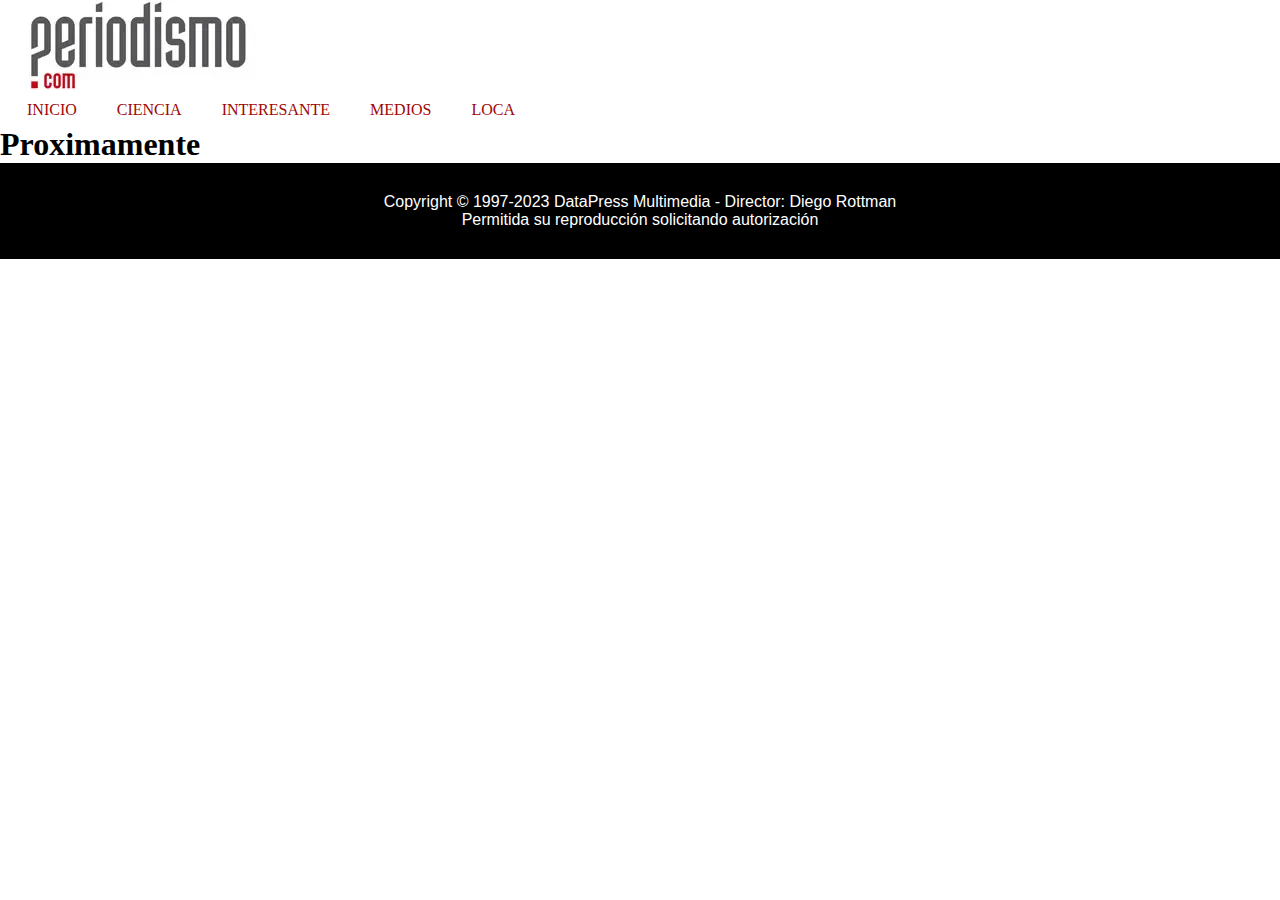
<file: pages/ciencia.html>
<!DOCTYPE html>
<html lang="en">

<head>
    <meta charset="UTF-8">
    <meta name="viewport" content="width=device-width, initial-scale=1.0">
    <link rel="stylesheet" href="../css/style.css">
    <title>Ciencia</title>
</head>

<body>

    <!-- Encabezado -->
    <header>
        <!-- Logo -->
        <img src="../recursos/logo-periodismo.webp" alt="Logo de Periodismo.com">

        <!-- Navegacion -->
        <nav class="nav">
            <!-- Lista no ordenada -->
            <ul>
                <li><a href="../index.html">Inicio</a></li>
                <li><a href="./ciencia.html">Ciencia</a></li>
                <li><a href="./interesante.html">Interesante</a></li>
                <li><a href="./medios.html">Medios</a></li>
                <li><a href="./loca.html">Loca</a></li>
            </ul>
        </nav>
    </header>

    <main>
        <h1>Proximamente</h1>
    </main>

    <!-- Footer -->
    <footer class="footer">
        <p>Copyright © 1997-2023 DataPress Multimedia - Director: Diego Rottman</p>
        <p>Permitida su reproducción solicitando autorización</p>
    </footer>

</body>

</html>
</file>
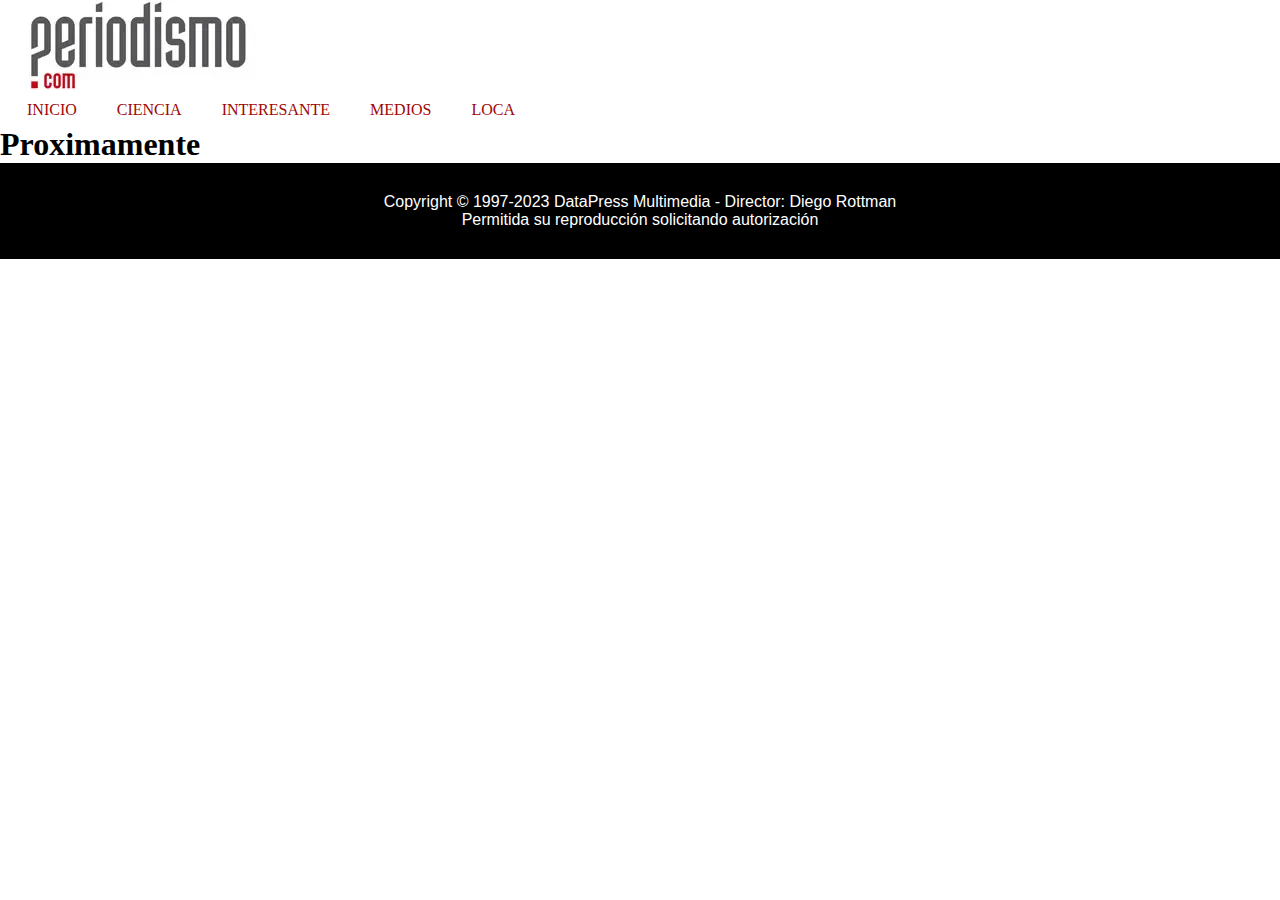
<file: pages/interesante.html>
<!DOCTYPE html>
<html lang="en">

<head>
    <meta charset="UTF-8">
    <meta name="viewport" content="width=device-width, initial-scale=1.0">
    <link rel="stylesheet" href="../css/style.css">
    <title>Interesante</title>
</head>

<body>

    <!-- Encabezado -->
    <header>
        <!-- Logo -->
        <img src="../recursos/logo-periodismo.webp" alt="Logo de Periodismo.com">

        <!-- Navegacion -->
        <nav class="nav">
            <!-- Lista no ordenada -->
            <ul>
                <li><a href="../index.html">Inicio</a></li>
                <li><a href="./ciencia.html">Ciencia</a></li>
                <li><a href="./interesante.html">Interesante</a></li>
                <li><a href="./medios.html">Medios</a></li>
                <li><a href="./loca.html">Loca</a></li>
            </ul>
        </nav>
    </header>

    <main>
        <h1>Proximamente</h1>
    </main>

    <!-- Footer -->
    <footer class="footer">
        <p>Copyright © 1997-2023 DataPress Multimedia - Director: Diego Rottman</p>
        <p>Permitida su reproducción solicitando autorización</p>
    </footer>

</body>

</html>
</file>
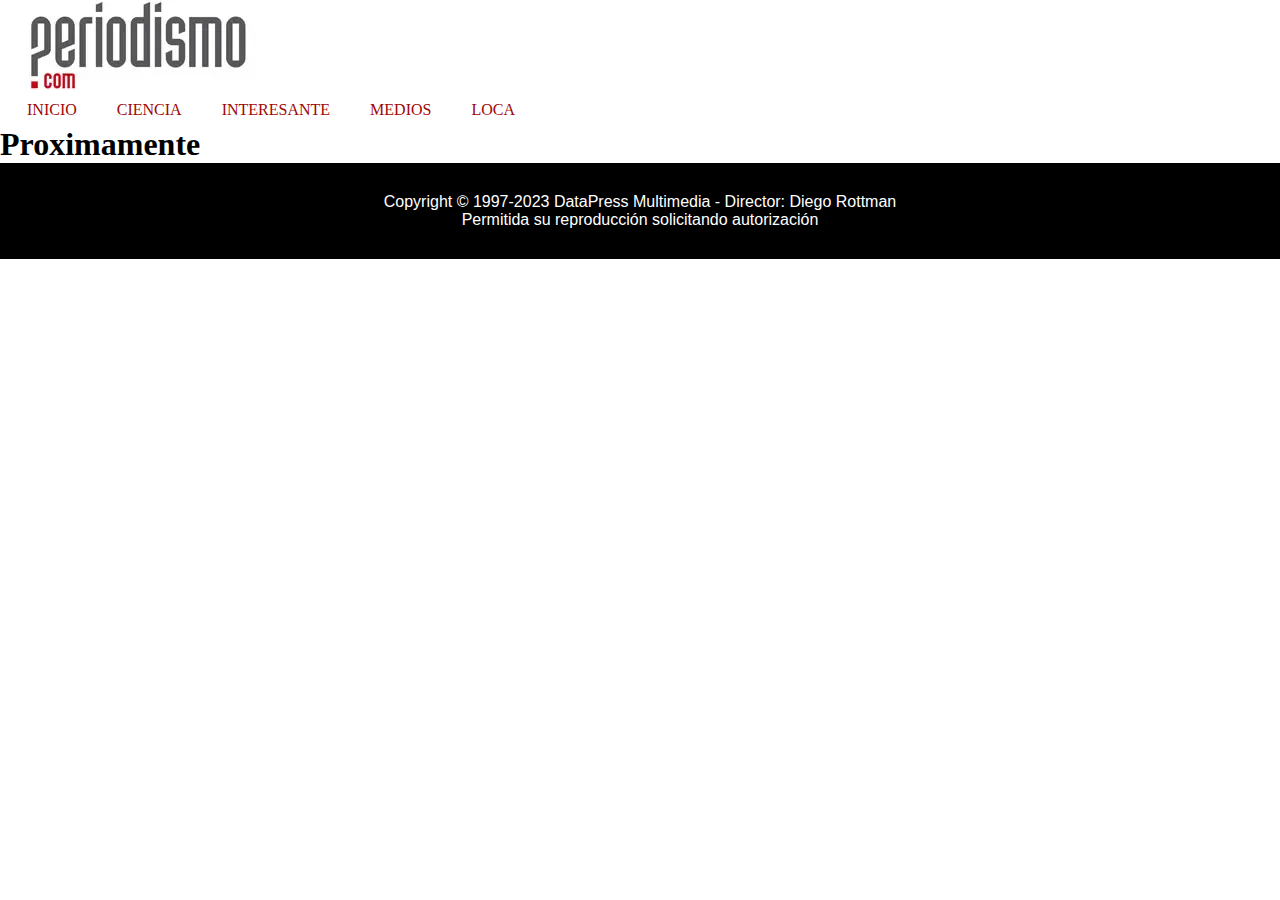
<file: pages/loca.html>
<!DOCTYPE html>
<html lang="en">

<head>
    <meta charset="UTF-8">
    <meta name="viewport" content="width=device-width, initial-scale=1.0">
    <link rel="stylesheet" href="../css/style.css">
    <title>Loca</title>
</head>

<body>

    <!-- Encabezado -->
    <header>
        <!-- Logo -->
        <img src="../recursos/logo-periodismo.webp" alt="Logo de Periodismo.com">

        <!-- Navegacion -->
        <nav class="nav">
            <!-- Lista no ordenada -->
            <ul>
                <li><a href="../index.html">Inicio</a></li>
                <li><a href="./ciencia.html">Ciencia</a></li>
                <li><a href="./interesante.html">Interesante</a></li>
                <li><a href="./medios.html">Medios</a></li>
                <li><a href="./loca.html">Loca</a></li>
            </ul>
        </nav>
    </header>

    <main>
        <h1>Proximamente</h1>
    </main>

    <!-- Footer -->
    <footer class="footer">
        <p>Copyright © 1997-2023 DataPress Multimedia - Director: Diego Rottman</p>
        <p>Permitida su reproducción solicitando autorización</p>
    </footer>

</body>

</html>
</file>
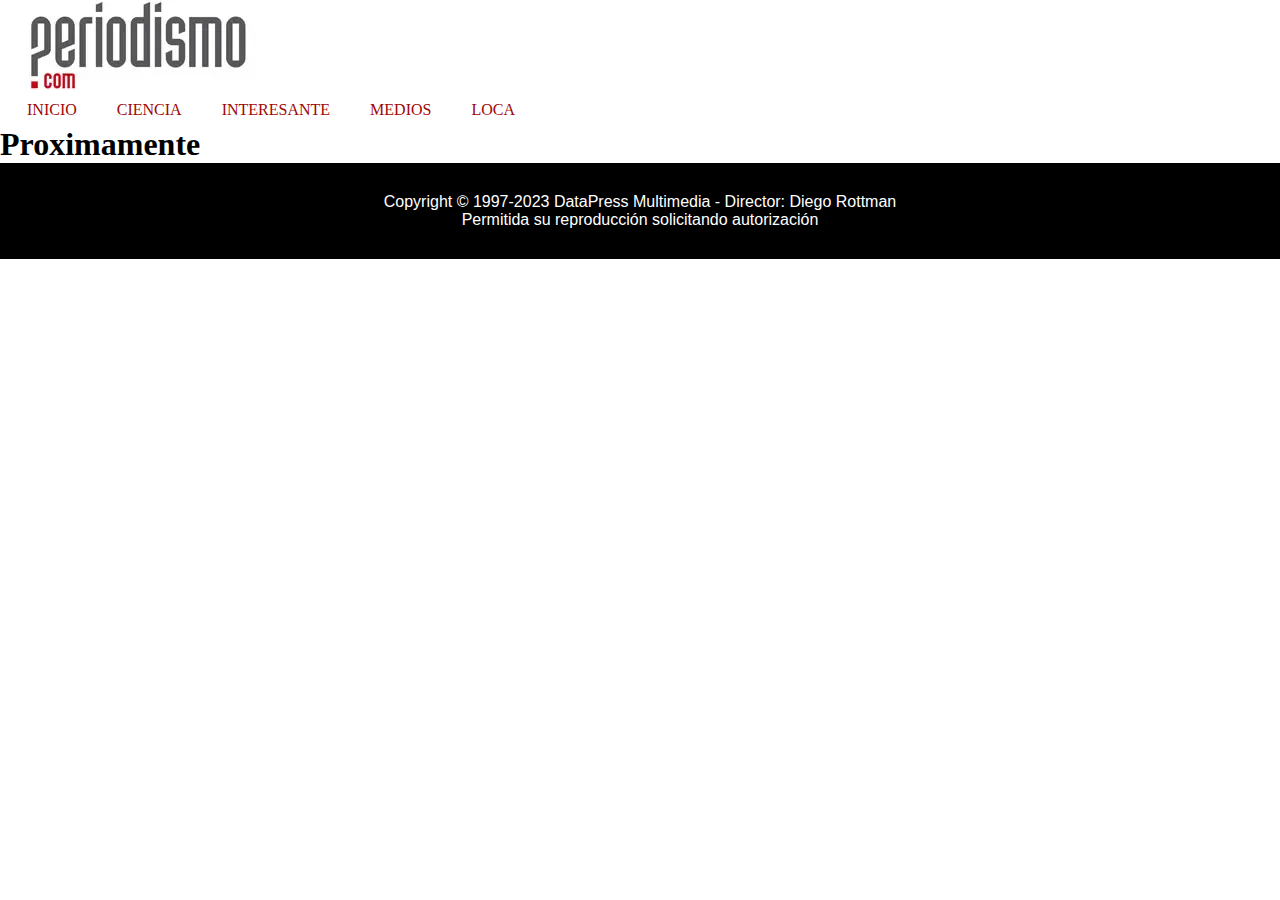
<file: pages/medios.html>
<!DOCTYPE html>
<html lang="en">

<head>
    <meta charset="UTF-8">
    <meta name="viewport" content="width=device-width, initial-scale=1.0">
    <link rel="stylesheet" href="../css/style.css">
    <title>Medios</title>
</head>

<body>

    <!-- Encabezado -->
    <header>
        <!-- Logo -->
        <img src="../recursos/logo-periodismo.webp" alt="Logo de Periodismo.com">

        <!-- Navegacion -->
        <nav class="nav">
            <!-- Lista no ordenada -->
            <ul>
                <li><a href="../index.html">Inicio</a></li>
                <li><a href="./ciencia.html">Ciencia</a></li>
                <li><a href="./interesante.html">Interesante</a></li>
                <li><a href="./medios.html">Medios</a></li>
                <li><a href="./loca.html">Loca</a></li>
            </ul>
        </nav>
    </header>

    <main>
        <h1>Proximamente</h1>
    </main>

    <!-- Footer -->
    <footer class="footer">
        <p>Copyright © 1997-2023 DataPress Multimedia - Director: Diego Rottman</p>
        <p>Permitida su reproducción solicitando autorización</p>
    </footer>

</body>

</html>
</file>
<file: css/style.css>
/* https://www.periodismo.com/2023/05/08/el-desfile-de-patos-en-una-escuela-que-se-hizo-viral/ */

*{
  margin: 0;  
  padding: 0;
}

/* HEADER */
.header{
    box-shadow: 0px 0 13px 0px #aaa;
    margin-bottom: 30px;
}

.header div{
    display: flex;
    flex-direction: column;
    padding: 30px 0;
    max-width: 900px;
    margin: auto;
}

.header img{
    width: 250px;
}

.nav {
    text-transform: uppercase;
    padding: 7px;
}

.nav ul {
    list-style-type: none;
    display: flex;
    flex-wrap: wrap;
}
.nav li{
    margin: 0 20px;
}

.nav a {
    color: #a00606;
    text-decoration: none;
}

/* MAIN INDEX */

#main-index {
    font-family: sans-serif;
    max-width: 1050px;
    margin: auto;
    
    display: grid; 
    grid-template-columns: 70% 30%; 
    grid-template-areas: 
      "titular banana"
      "noticia banana"
      "noticia ."
      "noticia ."; 
}

.titular{
    grid-area: titular;
}
.aside{
    grid-area: banana;
}
.noticia{
    grid-area: noticia;
}

#main-index h1{
    margin: 20px 0;
    font-size: 43px;
}

#main-index .categoria {
    background-color: #DD3333;
    color: #ffffff;
    text-transform: uppercase;
    font-weight: bold;
    font-size: 10px;
    display: inline;
    padding: 5px 10px;
    border-radius: 5px;
}

#main-index .fecha {
    font-size: 9px;
}

#main-index img{
    margin: 30px 0;
}

#main-index p{
    margin: 20px 0;
}

#main-index iframe{
    margin: 20px 0;
}

/*ASIDE*/
.aside h3{
    background-color: rgb(48, 48, 48);
    color: white;
    padding: 15px;

}
.aside p{
    margin: 30px 0;
}

.aside .email{
    width: 100px;
}

/* FOOTER */

.footer {
    background-color: #000000;
    color: #ffffff;
    text-align: center;
    padding: 30px;
    font-family: sans-serif;
}

/*MOBILE LAST*/

@media (max-width: 1000px) {
    #main-index {
        grid-template-columns: 100%; 
        grid-template-areas: 
          "titular"
          "noticia"
          "noticia"
          "banana"
          "banana"; 
    }
}
</file>
